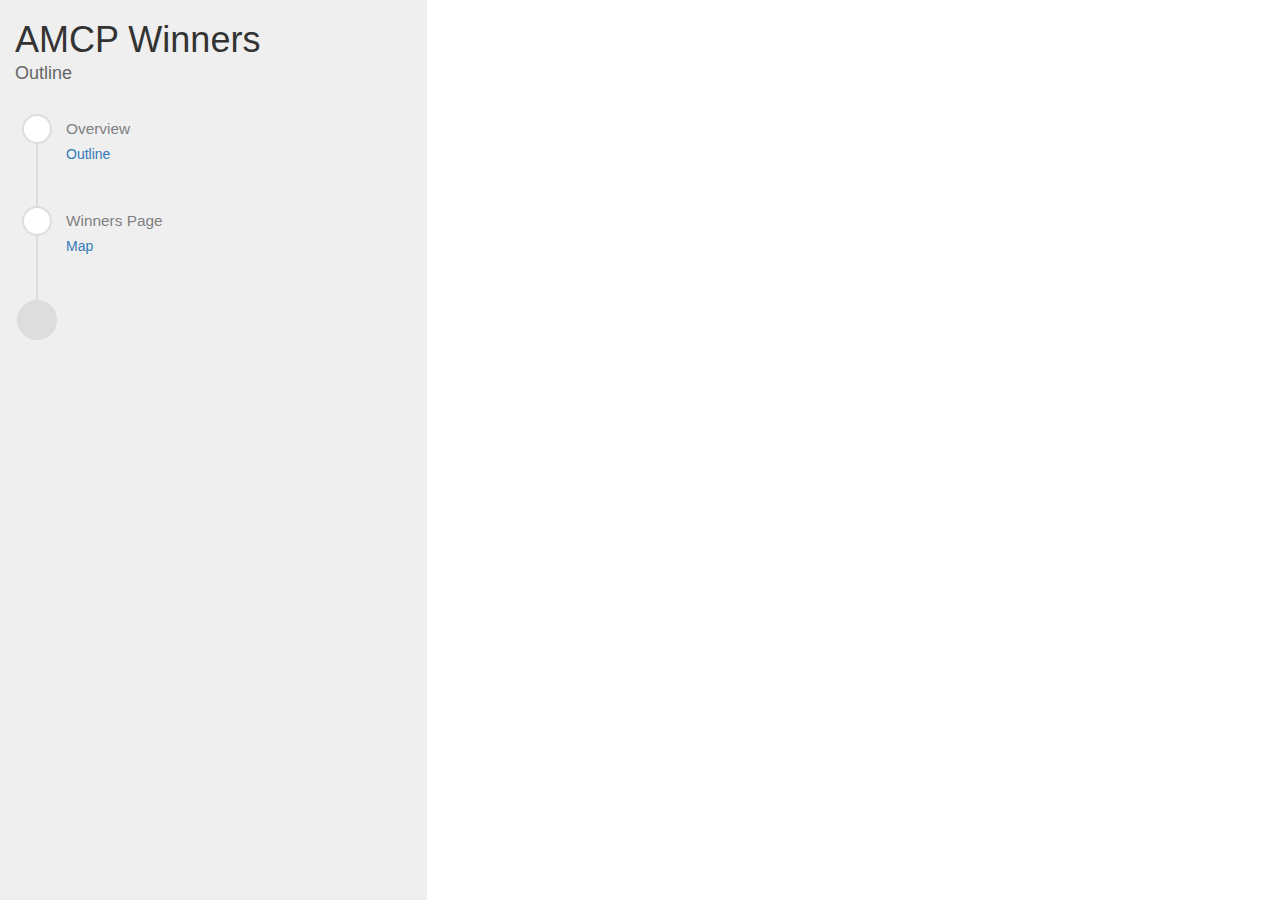
<file: index.html>
<!doctype html>
<html lang="en">
<head>
  <meta charset="UTF-8">
  <title>AMCP Winners Outline</title>
  <meta name="viewport" content="width=device-width" />
  <link rel="stylesheet" href="//maxcdn.bootstrapcdn.com/bootstrap/3.2.0/css/bootstrap.min.css">
  <link rel="stylesheet" type="text/css" href="css/style.css" media="all" />
</head>
<body>

  <div class="col-xs-4 sidebar">
    <div class="scroll">
      
        <!-- Make sure we have timeline data -->
        
        <h1>AMCP Winners<sub>Outline</sub></h1>
        <ol class="timeline">
          
            <li class="tl-node">
              
                <div class="tl-stamp">Overview</div>
              
              
              
                
                  
                    <a href="outline.html">Outline</a>
                  

                
              
            </li>
          
            <li class="tl-node">
              
                <div class="tl-stamp">Winners Page</div>
              
              
              
                
                  
                    <a href="map.html">Map</a>
                  

                
              
            </li>
          
        </ol>
      
    </div>
  </div>


  <div class="col-xs-7 col-xs-offset-4" id='details'>

  </div>

<script src="//cdnjs.cloudflare.com/ajax/libs/jquery/2.1.1/jquery.min.js"></script>
<script src="js/main.js"></script>


</body>
</html>
</file>
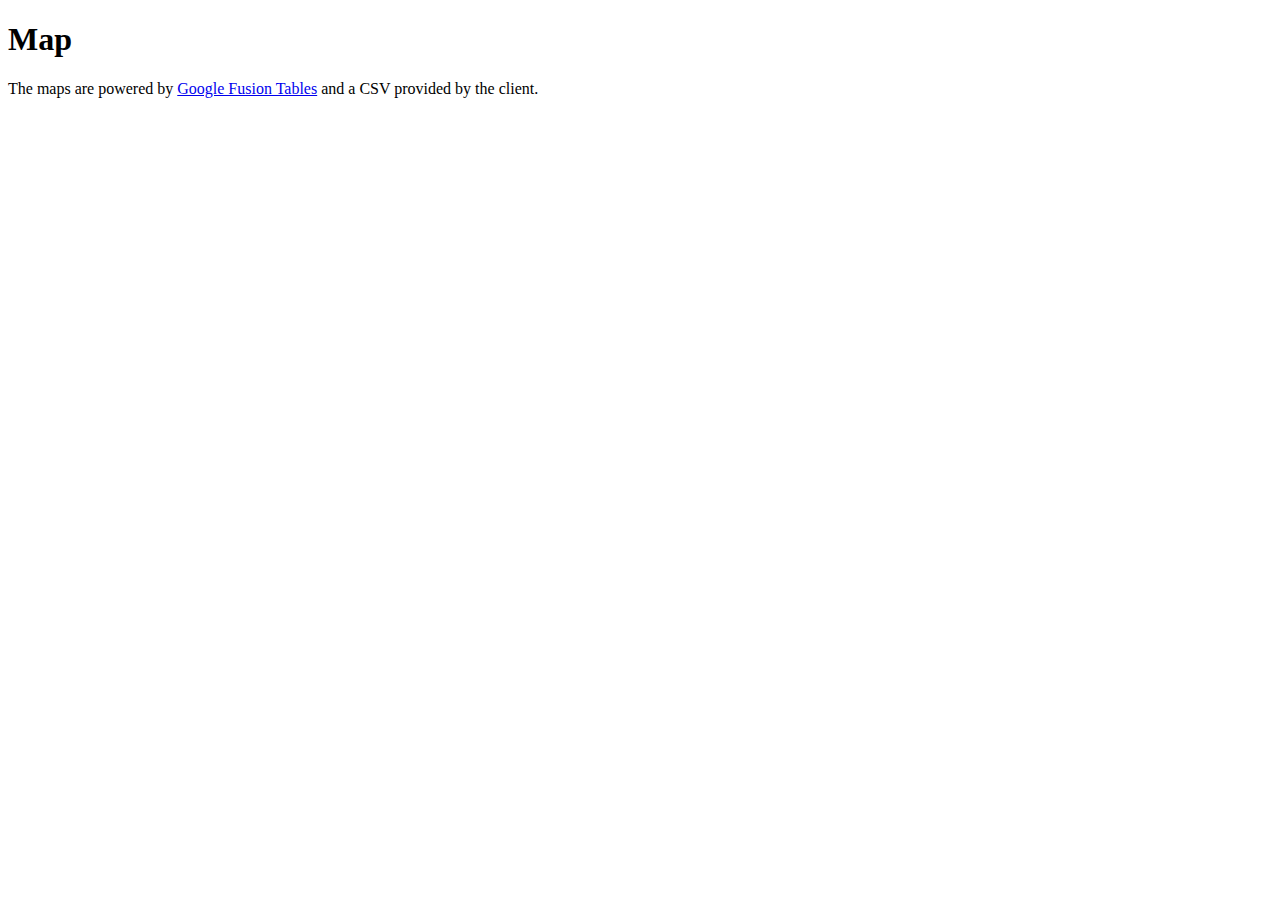
<file: map.html>
<!-- mixins--><!-- common head--><!DOCTYPE html><head><!--link(rel='stylesheet', href='css/style.css')--><!--link(rel='stylesheet', href='//maxcdn.bootstrapcdn.com/bootstrap/3.2.0/css/bootstrap.min.css')--></head><!-- common body--><body></body><!--  +btn('http://rftb.github.io/Winchester-Timeline', 'Back')(class="btn btn-default")--><h1>Map</h1>
<p>The maps are powered by <a href="https://support.google.com/fusiontables/answer/2571232?hl=en">Google Fusion Tables</a> and a CSV provided by the client.</p>
</file>
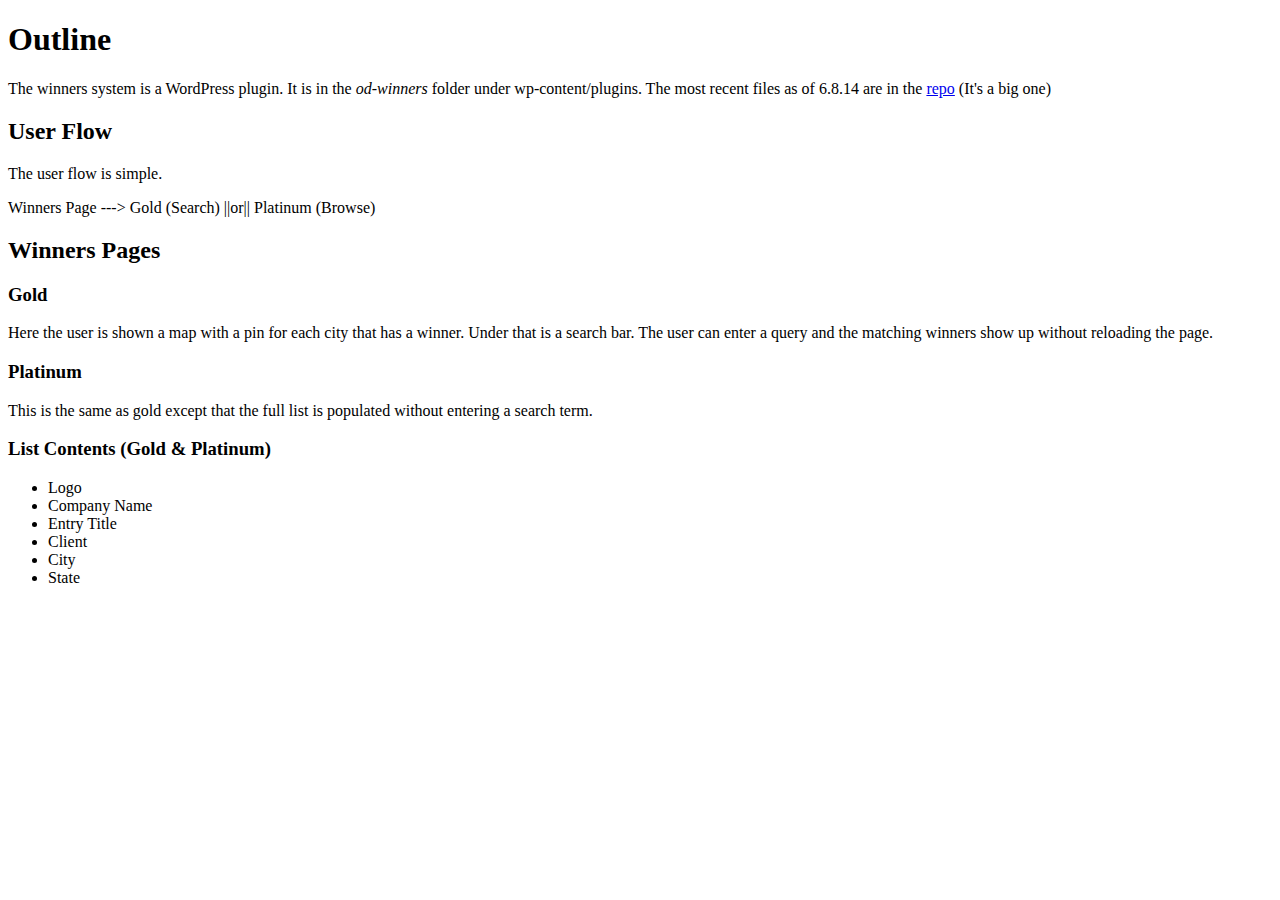
<file: outline.html>
<!-- mixins--><!-- common head--><!DOCTYPE html><head><!--link(rel='stylesheet', href='css/style.css')--><!--link(rel='stylesheet', href='//maxcdn.bootstrapcdn.com/bootstrap/3.2.0/css/bootstrap.min.css')--></head><!-- common body--><body></body><!--  +btn('http://rftb.github.io/Winchester-Timeline', 'Back')(class="btn btn-default")--><h1>Outline</h1>
<p>The winners system is a WordPress plugin. It is in the <em>od-winners</em> folder under wp-content/plugins. The most recent files as of 6.8.14 are in the <a href="https://bitbucket.org/rftb/videographer-amcp">repo</a> (It&#39;s a big one)</p>
<h2>User Flow</h2>
<p>The user flow is simple.</p>
<p>Winners Page ---&gt; Gold (Search) ||or|| Platinum (Browse)</p>
<h2>Winners Pages</h2>
<h3>Gold</h3>
<p>Here the user is shown a map with a pin for each city that has a winner. Under that is a search bar. The user can enter a query and the matching winners show up without reloading the page.</p>
<h3>Platinum</h3>
<p>This is the same as gold except that the full list is populated without entering a search term.</p>
<h3>List Contents (Gold &amp; Platinum)</h3>
<ul>
<li>Logo</li>
<li>Company Name</li>
<li>Entry Title</li>
<li>Client</li>
<li>City</li>
<li>State</li>
</ul>
</file>
<file: css/style.css>
*{-moz-box-sizing:border-box;-webkit-box-sizing:border-box;box-sizing:border-box;}html,body,object,iframe,fieldset{margin:0 !important;padding:0 !important;border:0 !important;}ol.timeline,.timeline ul{list-style:none;margin:0;padding:0;}header,footer,nav,section,article,hgroup,figure{display:block;}.timeline h1{font-size:2em;letter-spacing:-0.02em;margin-bottom:0.8em;}.timeline h2{text-transform:lowercase;font-size:1.6em;margin:0 0 0.4em;}.timeline h3{font-size:1.4em;margin:0 0 0.2em;text-transform:lowercase;}hr{border:none;margin:1em 0;border-bottom:#ddd solid 1px;}.tl-content{font-weight:bold;}ol.timeline{border-left:2px solid #dddddd;padding-bottom:3em;padding-right:0.5em;margin:1.5em;position:relative;}.timeline:before{content:"";position:absolute;bottom:0;left:-1.47em;width:40px;height:40px;border-radius:40px;background:#dddddd;border:2px solid #dddddd;}.tl-node{padding-left:2em;margin-bottom:3em;padding-top:0.3em;position:relative;}.tl-node a{display:block;}.tl-node:before{content:"";position:absolute;top:0;left:-16px;width:30px;height:30px;border-radius:50%;background:#fff;border:2px solid #dddddd;}.tl-stamp{font-size:1.1em;margin-bottom:0.25em;color:gray;}.instructions{max-width:42em;}.instructions ol{list-style:decimal;list-style-position:inside;}.instructions li{margin-bottom:0.5em;line-height:1.4em;}.instructions pre{background:#eee;color:#333332;padding:20px;border-radius:3px;overflow:auto;}h3 .label{font-size:0.5em;position:relative;bottom:0.25em;left:0.5em;}h1{margin-bottom:0.75em;}h1 sub{padding:0.75em 0;display:block;bottom:0;left:0;font-size:0.5em;color:#666;}.sidebar{position:fixed;top:0;left:0;margin:0;background-color:#efefef;color:#333;height:100%;}.sidebar .scroll{height:900px;overflow-x:hidden;overflow-y:scroll;margin-right:-1.1em;}.sidebar a{-webkit-transition:all 0.5s;-moz-transition:all 0.5s;-ms-transition:all 0.5s;-o-transition:all 0.5s;transition:all 0.5s;}.sidebar a.active{background-color:#FFF;margin-right:-4em;margin-left:-1em;padding-left:1em;padding:1em;}#details{padding:2em 4em;}
</file>
